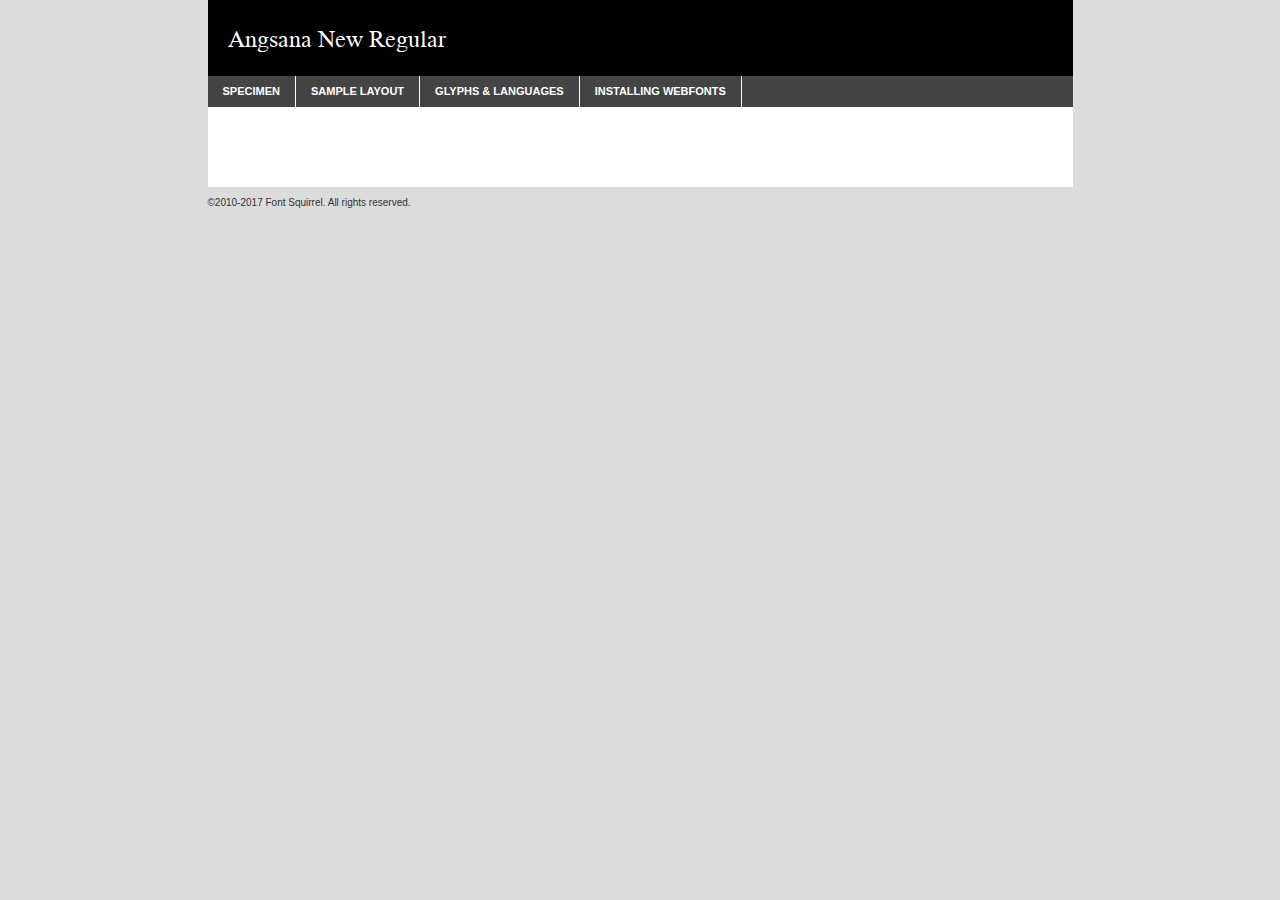
<file: OVI_FUNDAMENTOS_DE_SEGURIDADA_INFORMATICA/fonts/angsa-demo.html>
<!DOCTYPE html PUBLIC "-//W3C//DTD XHTML 1.0 Transitional//EN"
	"http://www.w3.org/TR/xhtml1/DTD/xhtml1-transitional.dtd">

<html xmlns="http://www.w3.org/1999/xhtml" xml:lang="en" lang="en">
<head>
	<meta http-equiv="Content-Type" content="text/html; charset=utf-8" />
	<script src="http://ajax.googleapis.com/ajax/libs/jquery/1.7.2/jquery.min.js" type="text/javascript" charset="utf-8"></script>
	<script type="text/javascript">
	(function($){$.fn.easyTabs=function(option){var param=jQuery.extend({fadeSpeed:"fast",defaultContent:1,activeClass:'active'},option);$(this).each(function(){var thisId="#"+this.id;if(param.defaultContent==''){param.defaultContent=1;}
	if(typeof param.defaultContent=="number")
	{var defaultTab=$(thisId+" .tabs li:eq("+(param.defaultContent-1)+") a").attr('href').substr(1);}else{var defaultTab=param.defaultContent;}
	$(thisId+" .tabs li a").each(function(){var tabToHide=$(this).attr('href').substr(1);$("#"+tabToHide).addClass('easytabs-tab-content');});hideAll();changeContent(defaultTab);function hideAll(){$(thisId+" .easytabs-tab-content").hide();}
	function changeContent(tabId){hideAll();$(thisId+" .tabs li").removeClass(param.activeClass);$(thisId+" .tabs li a[href=#"+tabId+"]").closest('li').addClass(param.activeClass);if(param.fadeSpeed!="none")
	{$(thisId+" #"+tabId).fadeIn(param.fadeSpeed);}else{$(thisId+" #"+tabId).show();}}
	$(thisId+" .tabs li").click(function(){var tabId=$(this).find('a').attr('href').substr(1);changeContent(tabId);return false;});});}})(jQuery);
	</script>
	<link rel="stylesheet" href="specimen_files/specimen_stylesheet.css" type="text/css" charset="utf-8" />
	<link rel="stylesheet" href="stylesheet.css" type="text/css" charset="utf-8" />

	<style type="text/css">
					body{
				font-family: 'angsana_newregular';
							}
		</style>

	<title>Angsana New Regular Specimen</title>
	
	
	<script type="text/javascript" charset="utf-8">
		$(document).ready(function() {
			$('#container').easyTabs({defaultContent:1});
		});
	</script>
</head>

<body>
<div id="container">
	<div id="header">
		Angsana New Regular	</div>
	<ul class="tabs">
		<li><a href="#specimen">Specimen</a></li>
		<li><a href="#layout">Sample Layout</a></li>
				<li><a href="#glyphs">Glyphs &amp; Languages</a></li>
		<li><a href="#installing">Installing Webfonts</a></li>
		
	</ul>
	
	<div id="main_content">

		
			<div id="specimen">
		
				<div class="section">
					<div class="grid12 firstcol">
						<div class="huge">AaBb</div>
					</div>
				</div>
		
				<div class="section">
					<div class="glyph_range">A&#x200B;B&#x200b;C&#x200b;D&#x200b;E&#x200b;F&#x200b;G&#x200b;H&#x200b;I&#x200b;J&#x200b;K&#x200b;L&#x200b;M&#x200b;N&#x200b;O&#x200b;P&#x200b;Q&#x200b;R&#x200b;S&#x200b;T&#x200b;U&#x200b;V&#x200b;W&#x200b;X&#x200b;Y&#x200b;Z&#x200b;a&#x200b;b&#x200b;c&#x200b;d&#x200b;e&#x200b;f&#x200b;g&#x200b;h&#x200b;i&#x200b;j&#x200b;k&#x200b;l&#x200b;m&#x200b;n&#x200b;o&#x200b;p&#x200b;q&#x200b;r&#x200b;s&#x200b;t&#x200b;u&#x200b;v&#x200b;w&#x200b;x&#x200b;y&#x200b;z&#x200b;1&#x200b;2&#x200b;3&#x200b;4&#x200b;5&#x200b;6&#x200b;7&#x200b;8&#x200b;9&#x200b;0&#x200b;&amp;&#x200b;.&#x200b;,&#x200b;?&#x200b;!&#x200b;&#64;&#x200b;(&#x200b;)&#x200b;#&#x200b;$&#x200b;%&#x200b;*&#x200b;+&#x200b;-&#x200b;=&#x200b;:&#x200b;;</div>
				</div>
				<div class="section">
					<div class="grid12 firstcol">
						<table class="sample_table">
							<tr><td>10</td><td class="size10">abcdefghijklmnopqrstuvwxyzABCDEFGHIJKLMNOPQRSTUVWXYZ0123456789abcdefghijklmnopqrstuvwxyzABCDEFGHIJKLMNOPQRSTUVWXYZ0123456789abcdefghijklmnopqrstuvwxyzABCDEFGHIJKLMNOPQRSTUVWXYZ</td></tr>
							<tr><td>11</td><td class="size11">abcdefghijklmnopqrstuvwxyzABCDEFGHIJKLMNOPQRSTUVWXYZ0123456789abcdefghijklmnopqrstuvwxyzABCDEFGHIJKLMNOPQRSTUVWXYZ0123456789abcdefghijklmnopqrstuvwxyzABCDEFGHIJKLMNOPQRSTUVWXYZ</td></tr>
							<tr><td>12</td><td class="size12">abcdefghijklmnopqrstuvwxyzABCDEFGHIJKLMNOPQRSTUVWXYZ0123456789abcdefghijklmnopqrstuvwxyzABCDEFGHIJKLMNOPQRSTUVWXYZ0123456789abcdefghijklmnopqrstuvwxyzABCDEFGHIJKLMNOPQRSTUVWXYZ</td></tr>
							<tr><td>13</td><td class="size13">abcdefghijklmnopqrstuvwxyzABCDEFGHIJKLMNOPQRSTUVWXYZ0123456789abcdefghijklmnopqrstuvwxyzABCDEFGHIJKLMNOPQRSTUVWXYZ0123456789abcdefghijklmnopqrstuvwxyzABCDEFGHIJKLMNOPQRSTUVWXYZ</td></tr>
							<tr><td>14</td><td class="size14">abcdefghijklmnopqrstuvwxyzABCDEFGHIJKLMNOPQRSTUVWXYZ0123456789abcdefghijklmnopqrstuvwxyzABCDEFGHIJKLMNOPQRSTUVWXYZ0123456789abcdefghijklmnopqrstuvwxyzABCDEFGHIJKLMNOPQRSTUVWXYZ</td></tr>
							<tr><td>16</td><td class="size16">abcdefghijklmnopqrstuvwxyzABCDEFGHIJKLMNOPQRSTUVWXYZ0123456789abcdefghijklmnopqrstuvwxyzABCDEFGHIJKLMNOPQRSTUVWXYZ</td></tr>
							<tr><td>18</td><td class="size18">abcdefghijklmnopqrstuvwxyzABCDEFGHIJKLMNOPQRSTUVWXYZ0123456789abcdefghijklmnopqrstuvwxyzABCDEFGHIJKLMNOPQRSTUVWXYZ</td></tr>
							<tr><td>20</td><td class="size20">abcdefghijklmnopqrstuvwxyzABCDEFGHIJKLMNOPQRSTUVWXYZ0123456789abcdefghijklmnopqrstuvwxyzABCDEFGHIJKLMNOPQRSTUVWXYZ</td></tr>
							<tr><td>24</td><td class="size24">abcdefghijklmnopqrstuvwxyzABCDEFGHIJKLMNOPQRSTUVWXYZ0123456789abcdefghijklmnopqrstuvwxyzABCDEFGHIJKLMNOPQRSTUVWXYZ</td></tr>
							<tr><td>30</td><td class="size30">abcdefghijklmnopqrstuvwxyzABCDEFGHIJKLMNOPQRSTUVWXYZ0123456789abcdefghijklmnopqrstuvwxyzABCDEFGHIJKLMNOPQRSTUVWXYZ</td></tr>
							<tr><td>36</td><td class="size36">abcdefghijklmnopqrstuvwxyzABCDEFGHIJKLMNOPQRSTUVWXYZ0123456789abcdefghijklmnopqrstuvwxyzABCDEFGHIJKLMNOPQRSTUVWXYZ</td></tr>
							<tr><td>48</td><td class="size48">abcdefghijklmnopqrstuvwxyzABCDEFGHIJKLMNOPQRSTUVWXYZ0123456789abcdefghijklmnopqrstuvwxyzABCDEFGHIJKLMNOPQRSTUVWXYZ</td></tr>
							<tr><td>60</td><td class="size60">abcdefghijklmnopqrstuvwxyzABCDEFGHIJKLMNOPQRSTUVWXYZ0123456789abcdefghijklmnopqrstuvwxyzABCDEFGHIJKLMNOPQRSTUVWXYZ</td></tr>
							<tr><td>72</td><td class="size72">abcdefghijklmnopqrstuvwxyzABCDEFGHIJKLMNOPQRSTUVWXYZ0123456789abcdefghijklmnopqrstuvwxyzABCDEFGHIJKLMNOPQRSTUVWXYZ</td></tr>
							<tr><td>90</td><td class="size90">abcdefghijklmnopqrstuvwxyzABCDEFGHIJKLMNOPQRSTUVWXYZ0123456789abcdefghijklmnopqrstuvwxyzABCDEFGHIJKLMNOPQRSTUVWXYZ</td></tr>
						</table>
				
					</div>
			
				</div>
		
		
		
								<div class="section" id="bodycomparison">


										<div id="xheight">
				<div class="fontbody">&#x25FC;&#x25FC;&#x25FC;&#x25FC;&#x25FC;&#x25FC;&#x25FC;&#x25FC;&#x25FC;&#x25FC;&#x25FC;&#x25FC;&#x25FC;&#x25FC;&#x25FC;&#x25FC;&#x25FC;&#x25FC;&#x25FC;&#x25FC;&#x25FC;&#x25FC;&#x25FC;&#x25FC;&#x25FC;&#x25FC;&#x25FC;&#x25FC;&#x25FC;&#x25FC;&#x25FC;&#x25FC;&#x25FC;&#x25FC;&#x25FC;&#x25FC;&#x25FC;&#x25FC;&#x25FC;&#x25FC;&#x25FC;&#x25FC;&#x25FC;&#x25FC;&#x25FC;&#x25FC;&#x25FC;&#x25FC;&#x25FC;&#x25FC;&#x25FC;&#x25FC;&#x25FC;&#x25FC;&#x25FC;&#x25FC;&#x25FC;&#x25FC;&#x25FC;&#x25FC;&#x25FC;&#x25FC;&#x25FC;&#x25FC;&#x25FC;&#x25FC;&#x25FC;&#x25FC;&#x25FC;&#x25FC;&#x25FC;&#x25FC;&#x25FC;&#x25FC;&#x25FC;&#x25FC;&#x25FC;&#x25FC;&#x25FC;&#x25FC;&#x25FC;&#x25FC;&#x25FC;&#x25FC;&#x25FC;&#x25FC;&#x25FC;&#x25FC;&#x25FC;&#x25FC;&#x25FC;&#x25FC;&#x25FC;&#x25FC;&#x25FC;&#x25FC;&#x25FC;&#x25FC;&#x25FC;body</div><div class="arialbody">body</div><div class="verdanabody">body</div><div class="georgiabody">body</div></div>
										<div class="fontbody" style="z-index:1">
											body<span>Angsana New Regular</span>
										</div>
										<div class="arialbody" style="z-index:1">
											body<span>Arial</span>
										</div>
										<div class="verdanabody" style="z-index:1">
											body<span>Verdana</span>
										</div>
										<div class="georgiabody" style="z-index:1">
											body<span>Georgia</span>
										</div>



								</div>
		
		
				<div class="section psample psample_row1" id="">
					
					<div class="grid2 firstcol">
						<p class="size10"><span>10.</span>Aenean lacinia bibendum nulla sed consectetur. Fusce dapibus, tellus ac cursus commodo, tortor mauris condimentum nibh, ut fermentum massa justo sit amet risus. Nullam id dolor id nibh ultricies vehicula ut id elit. Cum sociis natoque penatibus et magnis dis parturient montes, nascetur ridiculus mus. Nulla vitae elit libero, a pharetra augue.</p>
			
					</div>
					<div class="grid3">
						<p class="size11"><span>11.</span>Aenean lacinia bibendum nulla sed consectetur. Fusce dapibus, tellus ac cursus commodo, tortor mauris condimentum nibh, ut fermentum massa justo sit amet risus. Nullam id dolor id nibh ultricies vehicula ut id elit. Cum sociis natoque penatibus et magnis dis parturient montes, nascetur ridiculus mus. Nulla vitae elit libero, a pharetra augue.</p>
			
					</div>
					<div class="grid3">
						<p class="size12"><span>12.</span>Aenean lacinia bibendum nulla sed consectetur. Fusce dapibus, tellus ac cursus commodo, tortor mauris condimentum nibh, ut fermentum massa justo sit amet risus. Nullam id dolor id nibh ultricies vehicula ut id elit. Cum sociis natoque penatibus et magnis dis parturient montes, nascetur ridiculus mus. Nulla vitae elit libero, a pharetra augue.</p>
			
					</div>
					<div class="grid4">
						<p class="size13"><span>13.</span>Aenean lacinia bibendum nulla sed consectetur. Fusce dapibus, tellus ac cursus commodo, tortor mauris condimentum nibh, ut fermentum massa justo sit amet risus. Nullam id dolor id nibh ultricies vehicula ut id elit. Cum sociis natoque penatibus et magnis dis parturient montes, nascetur ridiculus mus. Nulla vitae elit libero, a pharetra augue.</p>
			
					</div>
					<div class="white_blend"></div>
					
				</div>
				<div class="section psample psample_row2" id="">
					<div class="grid3 firstcol">
						<p class="size14"><span>14.</span>Aenean lacinia bibendum nulla sed consectetur. Fusce dapibus, tellus ac cursus commodo, tortor mauris condimentum nibh, ut fermentum massa justo sit amet risus. Nullam id dolor id nibh ultricies vehicula ut id elit. Cum sociis natoque penatibus et magnis dis parturient montes, nascetur ridiculus mus. Nulla vitae elit libero, a pharetra augue.</p>
			
					</div>
					<div class="grid4">
						<p class="size16"><span>16.</span>Aenean lacinia bibendum nulla sed consectetur. Fusce dapibus, tellus ac cursus commodo, tortor mauris condimentum nibh, ut fermentum massa justo sit amet risus. Nullam id dolor id nibh ultricies vehicula ut id elit. Cum sociis natoque penatibus et magnis dis parturient montes, nascetur ridiculus mus. Nulla vitae elit libero, a pharetra augue.</p>
			
					</div>
					<div class="grid5">
						<p class="size18"><span>18.</span>Aenean lacinia bibendum nulla sed consectetur. Fusce dapibus, tellus ac cursus commodo, tortor mauris condimentum nibh, ut fermentum massa justo sit amet risus. Nullam id dolor id nibh ultricies vehicula ut id elit. Cum sociis natoque penatibus et magnis dis parturient montes, nascetur ridiculus mus. Nulla vitae elit libero, a pharetra augue.</p>
			
					</div>

					<div class="white_blend"></div>

				</div>
				
				<div class="section psample psample_row3" id="">
					<div class="grid5 firstcol">
						<p class="size20"><span>20.</span>Aenean lacinia bibendum nulla sed consectetur. Fusce dapibus, tellus ac cursus commodo, tortor mauris condimentum nibh, ut fermentum massa justo sit amet risus. Nullam id dolor id nibh ultricies vehicula ut id elit. Cum sociis natoque penatibus et magnis dis parturient montes, nascetur ridiculus mus. Nulla vitae elit libero, a pharetra augue.</p>
					</div>
					<div class="grid7">
						<p class="size24"><span>24.</span>Aenean lacinia bibendum nulla sed consectetur. Fusce dapibus, tellus ac cursus commodo, tortor mauris condimentum nibh, ut fermentum massa justo sit amet risus. Nullam id dolor id nibh ultricies vehicula ut id elit. Cum sociis natoque penatibus et magnis dis parturient montes, nascetur ridiculus mus. Nulla vitae elit libero, a pharetra augue.</p>
					</div>
					
					<div class="white_blend"></div>
					
				</div>
				
				<div class="section psample psample_row4" id="">
					<div class="grid12 firstcol">
						<p class="size30"><span>30.</span>Aenean lacinia bibendum nulla sed consectetur. Fusce dapibus, tellus ac cursus commodo, tortor mauris condimentum nibh, ut fermentum massa justo sit amet risus. Nullam id dolor id nibh ultricies vehicula ut id elit. Cum sociis natoque penatibus et magnis dis parturient montes, nascetur ridiculus mus. Nulla vitae elit libero, a pharetra augue.</p>
					</div>
					<div class="white_blend"></div>
					
				</div>
				
				
				
				<div class="section psample psample_row1 fullreverse">
					<div class="grid2 firstcol">
						<p class="size10"><span>10.</span>Aenean lacinia bibendum nulla sed consectetur. Fusce dapibus, tellus ac cursus commodo, tortor mauris condimentum nibh, ut fermentum massa justo sit amet risus. Nullam id dolor id nibh ultricies vehicula ut id elit. Cum sociis natoque penatibus et magnis dis parturient montes, nascetur ridiculus mus. Nulla vitae elit libero, a pharetra augue.</p>
			
					</div>
					<div class="grid3">
						<p class="size11"><span>11.</span>Aenean lacinia bibendum nulla sed consectetur. Fusce dapibus, tellus ac cursus commodo, tortor mauris condimentum nibh, ut fermentum massa justo sit amet risus. Nullam id dolor id nibh ultricies vehicula ut id elit. Cum sociis natoque penatibus et magnis dis parturient montes, nascetur ridiculus mus. Nulla vitae elit libero, a pharetra augue.</p>
			
					</div>
					<div class="grid3">
						<p class="size12"><span>12.</span>Aenean lacinia bibendum nulla sed consectetur. Fusce dapibus, tellus ac cursus commodo, tortor mauris condimentum nibh, ut fermentum massa justo sit amet risus. Nullam id dolor id nibh ultricies vehicula ut id elit. Cum sociis natoque penatibus et magnis dis parturient montes, nascetur ridiculus mus. Nulla vitae elit libero, a pharetra augue.</p>
			
					</div>
					<div class="grid4">
						<p class="size13"><span>13.</span>Aenean lacinia bibendum nulla sed consectetur. Fusce dapibus, tellus ac cursus commodo, tortor mauris condimentum nibh, ut fermentum massa justo sit amet risus. Nullam id dolor id nibh ultricies vehicula ut id elit. Cum sociis natoque penatibus et magnis dis parturient montes, nascetur ridiculus mus. Nulla vitae elit libero, a pharetra augue.</p>
			
					</div>
					<div class="black_blend"></div>
					
				</div>
				
				<div class="section psample psample_row2 fullreverse">
					<div class="grid3 firstcol">
						<p class="size14"><span>14.</span>Aenean lacinia bibendum nulla sed consectetur. Fusce dapibus, tellus ac cursus commodo, tortor mauris condimentum nibh, ut fermentum massa justo sit amet risus. Nullam id dolor id nibh ultricies vehicula ut id elit. Cum sociis natoque penatibus et magnis dis parturient montes, nascetur ridiculus mus. Nulla vitae elit libero, a pharetra augue.</p>
			
					</div>
					<div class="grid4">
						<p class="size16"><span>16.</span>Aenean lacinia bibendum nulla sed consectetur. Fusce dapibus, tellus ac cursus commodo, tortor mauris condimentum nibh, ut fermentum massa justo sit amet risus. Nullam id dolor id nibh ultricies vehicula ut id elit. Cum sociis natoque penatibus et magnis dis parturient montes, nascetur ridiculus mus. Nulla vitae elit libero, a pharetra augue.</p>
			
					</div>
					<div class="grid5">
						<p class="size18"><span>18.</span>Aenean lacinia bibendum nulla sed consectetur. Fusce dapibus, tellus ac cursus commodo, tortor mauris condimentum nibh, ut fermentum massa justo sit amet risus. Nullam id dolor id nibh ultricies vehicula ut id elit. Cum sociis natoque penatibus et magnis dis parturient montes, nascetur ridiculus mus. Nulla vitae elit libero, a pharetra augue.</p>
			
					</div>
					<div class="black_blend"></div>

				</div>
				
				<div class="section psample fullreverse psample_row3" id="">
					<div class="grid5 firstcol">
						<p class="size20"><span>20.</span>Aenean lacinia bibendum nulla sed consectetur. Fusce dapibus, tellus ac cursus commodo, tortor mauris condimentum nibh, ut fermentum massa justo sit amet risus. Nullam id dolor id nibh ultricies vehicula ut id elit. Cum sociis natoque penatibus et magnis dis parturient montes, nascetur ridiculus mus. Nulla vitae elit libero, a pharetra augue.</p>
					</div>
					<div class="grid7">
						<p class="size24"><span>24.</span>Aenean lacinia bibendum nulla sed consectetur. Fusce dapibus, tellus ac cursus commodo, tortor mauris condimentum nibh, ut fermentum massa justo sit amet risus. Nullam id dolor id nibh ultricies vehicula ut id elit. Cum sociis natoque penatibus et magnis dis parturient montes, nascetur ridiculus mus. Nulla vitae elit libero, a pharetra augue.</p>
					</div>
					
					<div class="black_blend"></div>
					
				</div>
				
				<div class="section psample fullreverse psample_row4" id="" style="border-bottom: 20px #000 solid;">
					<div class="grid12 firstcol">
						<p class="size30"><span>30.</span>Aenean lacinia bibendum nulla sed consectetur. Fusce dapibus, tellus ac cursus commodo, tortor mauris condimentum nibh, ut fermentum massa justo sit amet risus. Nullam id dolor id nibh ultricies vehicula ut id elit. Cum sociis natoque penatibus et magnis dis parturient montes, nascetur ridiculus mus. Nulla vitae elit libero, a pharetra augue.</p>
					</div>
					<div class="black_blend"></div>
					
				</div>
				
				
				
				
			</div>
			
			<div id="layout">
				
				<div class="section">
					
					<div class="grid12 firstcol">
						<h1>Lorem Ipsum Dolor</h1>
						<h2>Etiam porta sem malesuada magna mollis euismod</h2>
						
						<p class="byline">By <a href="#link">Aenean Lacinia</a></p>
					</div>
				</div>
				<div class="section">
					<div class="grid8 firstcol">
						<p class="large">Donec sed odio dui. Morbi leo risus, porta ac consectetur ac, vestibulum at eros. Fusce dapibus, tellus ac cursus commodo, tortor mauris condimentum nibh, ut fermentum massa justo sit amet risus. </p>

						
						<h3>Pellentesque ornare sem</h3>

						<p>Maecenas sed diam eget risus varius blandit sit amet non magna. Maecenas faucibus mollis interdum. Donec ullamcorper nulla non metus auctor fringilla. Nullam id dolor id nibh ultricies vehicula ut id elit. Nullam id dolor id nibh ultricies vehicula ut id elit. </p>

						<p>Aenean eu leo quam. Pellentesque ornare sem lacinia quam venenatis vestibulum. Lorem ipsum dolor sit amet, consectetur adipiscing elit. Cum sociis natoque penatibus et magnis dis parturient montes, nascetur ridiculus mus. </p>

						<p>Nulla vitae elit libero, a pharetra augue. Praesent commodo cursus magna, vel scelerisque nisl consectetur et. Aenean lacinia bibendum nulla sed consectetur. </p>

						<p>Nullam quis risus eget urna mollis ornare vel eu leo. Nullam quis risus eget urna mollis ornare vel eu leo. Maecenas sed diam eget risus varius blandit sit amet non magna. Donec ullamcorper nulla non metus auctor fringilla. </p>

						<h3>Cras mattis consectetur</h3>

						<p>Aenean eu leo quam. Pellentesque ornare sem lacinia quam venenatis vestibulum. Aenean lacinia bibendum nulla sed consectetur. Integer posuere erat a ante venenatis dapibus posuere velit aliquet. Cras mattis consectetur purus sit amet fermentum. </p>

						<p>Nullam id dolor id nibh ultricies vehicula ut id elit. Nullam quis risus eget urna mollis ornare vel eu leo. Cras mattis consectetur purus sit amet fermentum.</p>
					</div>
					
					<div class="grid4 sidebar">
						
						<div class="box reverse">
							<p class="last">Nullam quis risus eget urna mollis ornare vel eu leo. Donec ullamcorper nulla non metus auctor fringilla. Cras mattis consectetur purus sit amet fermentum. Sed posuere consectetur est at lobortis. Lorem ipsum dolor sit amet, consectetur adipiscing elit. </p>
						</div>
						
						<p class="caption">Maecenas sed diam eget risus varius.</p>

						<p>Vestibulum id ligula porta felis euismod semper. Integer posuere erat a ante venenatis dapibus posuere velit aliquet. Vestibulum id ligula porta felis euismod semper. Sed posuere consectetur est at lobortis. Maecenas sed diam eget risus varius blandit sit amet non magna. Fusce dapibus, tellus ac cursus commodo, tortor mauris condimentum nibh, ut fermentum massa justo sit amet risus. </p>

					

						<p>Duis mollis, est non commodo luctus, nisi erat porttitor ligula, eget lacinia odio sem nec elit. Aenean lacinia bibendum nulla sed consectetur. Vivamus sagittis lacus vel augue laoreet rutrum faucibus dolor auctor. Aenean lacinia bibendum nulla sed consectetur. Nullam quis risus eget urna mollis ornare vel eu leo. </p>

						<p>Praesent commodo cursus magna, vel scelerisque nisl consectetur et. Donec ullamcorper nulla non metus auctor fringilla. Maecenas faucibus mollis interdum. Fusce dapibus, tellus ac cursus commodo, tortor mauris condimentum nibh, ut fermentum massa justo sit amet risus. </p>

					</div>
				</div>
				
			</div>


			



		<div id="glyphs">
			<div class="section">
				<div class="grid12 firstcol">
			
				<h1>Language Support</h1>
				<p>The subset of Angsana New Regular in this kit supports the following languages:<br />
			
					Albanian, Basque, Breton, Chamorro, Danish, Dutch, English, Faroese, Finnish, French, Frisian, Galician, German, Icelandic, Italian, Malagasy, Norwegian, Portuguese, Spanish, Swedish, Alsatian, Aragonese, Arapaho, Arrernte, Asturian, Aymara, Bislama, Cebuano, Corsican, Fijian, French_creole, Genoese, Gilbertese, Greenlandic, Haitian_creole, Hiligaynon, Hmong, Hopi, Ibanag, Iloko_ilokano, Indonesian, Interglossa_glosa, Interlingua, Irish_gaelic, Jerriais, Lojban, Lombard, Luxembourgeois, Manx, Mohawk, Norfolk_pitcairnese, Occitan, Oromo, Pangasinan, Papiamento, Piedmontese, Potawatomi, Rhaeto-romance, Romansh, Rotokas, Sami_lule, Samoan, Sardinian, Scots_gaelic, Seychelles_creole, Shona, Sicilian, Somali, Southern_ndebele, Swahili, Swati_swazi, Tagalog_filipino_pilipino, Tetum, Tok_pisin, Uyghur_latinized, Volapuk, Walloon, Warlpiri, Xhosa, Yapese, Zulu, Latinbasic, Ubasic, Demo				</p>
				<h1>Glyph Chart</h1>
				<p>The subset of Angsana New Regular in this kit includes all the glyphs listed below. Unicode entities are included above each glyph to help you insert individual characters into your layout.</p>
				<div id="glyph_chart">
			
																				 <div><p>&amp;#32;</p>&#32;</div>
																				 <div><p>&amp;#33;</p>&#33;</div>
																				 <div><p>&amp;#34;</p>&#34;</div>
																				 <div><p>&amp;#35;</p>&#35;</div>
																				 <div><p>&amp;#36;</p>&#36;</div>
																				 <div><p>&amp;#37;</p>&#37;</div>
																				 <div><p>&amp;#38;</p>&#38;</div>
																				 <div><p>&amp;#39;</p>&#39;</div>
																				 <div><p>&amp;#40;</p>&#40;</div>
																				 <div><p>&amp;#41;</p>&#41;</div>
																				 <div><p>&amp;#42;</p>&#42;</div>
																				 <div><p>&amp;#43;</p>&#43;</div>
																				 <div><p>&amp;#44;</p>&#44;</div>
																				 <div><p>&amp;#45;</p>&#45;</div>
																				 <div><p>&amp;#46;</p>&#46;</div>
																				 <div><p>&amp;#47;</p>&#47;</div>
																				 <div><p>&amp;#48;</p>&#48;</div>
																				 <div><p>&amp;#49;</p>&#49;</div>
																				 <div><p>&amp;#50;</p>&#50;</div>
																				 <div><p>&amp;#51;</p>&#51;</div>
																				 <div><p>&amp;#52;</p>&#52;</div>
																				 <div><p>&amp;#53;</p>&#53;</div>
																				 <div><p>&amp;#54;</p>&#54;</div>
																				 <div><p>&amp;#55;</p>&#55;</div>
																				 <div><p>&amp;#56;</p>&#56;</div>
																				 <div><p>&amp;#57;</p>&#57;</div>
																				 <div><p>&amp;#58;</p>&#58;</div>
																				 <div><p>&amp;#59;</p>&#59;</div>
																				 <div><p>&amp;#60;</p>&#60;</div>
																				 <div><p>&amp;#61;</p>&#61;</div>
																				 <div><p>&amp;#62;</p>&#62;</div>
																				 <div><p>&amp;#63;</p>&#63;</div>
																				 <div><p>&amp;#64;</p>&#64;</div>
																				 <div><p>&amp;#65;</p>&#65;</div>
																				 <div><p>&amp;#66;</p>&#66;</div>
																				 <div><p>&amp;#67;</p>&#67;</div>
																				 <div><p>&amp;#68;</p>&#68;</div>
																				 <div><p>&amp;#69;</p>&#69;</div>
																				 <div><p>&amp;#70;</p>&#70;</div>
																				 <div><p>&amp;#71;</p>&#71;</div>
																				 <div><p>&amp;#72;</p>&#72;</div>
																				 <div><p>&amp;#73;</p>&#73;</div>
																				 <div><p>&amp;#74;</p>&#74;</div>
																				 <div><p>&amp;#75;</p>&#75;</div>
																				 <div><p>&amp;#76;</p>&#76;</div>
																				 <div><p>&amp;#77;</p>&#77;</div>
																				 <div><p>&amp;#78;</p>&#78;</div>
																				 <div><p>&amp;#79;</p>&#79;</div>
																				 <div><p>&amp;#80;</p>&#80;</div>
																				 <div><p>&amp;#81;</p>&#81;</div>
																				 <div><p>&amp;#82;</p>&#82;</div>
																				 <div><p>&amp;#83;</p>&#83;</div>
																				 <div><p>&amp;#84;</p>&#84;</div>
																				 <div><p>&amp;#85;</p>&#85;</div>
																				 <div><p>&amp;#86;</p>&#86;</div>
																				 <div><p>&amp;#87;</p>&#87;</div>
																				 <div><p>&amp;#88;</p>&#88;</div>
																				 <div><p>&amp;#89;</p>&#89;</div>
																				 <div><p>&amp;#90;</p>&#90;</div>
																				 <div><p>&amp;#91;</p>&#91;</div>
																				 <div><p>&amp;#92;</p>&#92;</div>
																				 <div><p>&amp;#93;</p>&#93;</div>
																				 <div><p>&amp;#94;</p>&#94;</div>
																				 <div><p>&amp;#95;</p>&#95;</div>
																				 <div><p>&amp;#96;</p>&#96;</div>
																				 <div><p>&amp;#97;</p>&#97;</div>
																				 <div><p>&amp;#98;</p>&#98;</div>
																				 <div><p>&amp;#99;</p>&#99;</div>
																				 <div><p>&amp;#100;</p>&#100;</div>
																				 <div><p>&amp;#101;</p>&#101;</div>
																				 <div><p>&amp;#102;</p>&#102;</div>
																				 <div><p>&amp;#103;</p>&#103;</div>
																				 <div><p>&amp;#104;</p>&#104;</div>
																				 <div><p>&amp;#105;</p>&#105;</div>
																				 <div><p>&amp;#106;</p>&#106;</div>
																				 <div><p>&amp;#107;</p>&#107;</div>
																				 <div><p>&amp;#108;</p>&#108;</div>
																				 <div><p>&amp;#109;</p>&#109;</div>
																				 <div><p>&amp;#110;</p>&#110;</div>
																				 <div><p>&amp;#111;</p>&#111;</div>
																				 <div><p>&amp;#112;</p>&#112;</div>
																				 <div><p>&amp;#113;</p>&#113;</div>
																				 <div><p>&amp;#114;</p>&#114;</div>
																				 <div><p>&amp;#115;</p>&#115;</div>
																				 <div><p>&amp;#116;</p>&#116;</div>
																				 <div><p>&amp;#117;</p>&#117;</div>
																				 <div><p>&amp;#118;</p>&#118;</div>
																				 <div><p>&amp;#119;</p>&#119;</div>
																				 <div><p>&amp;#120;</p>&#120;</div>
																				 <div><p>&amp;#121;</p>&#121;</div>
																				 <div><p>&amp;#122;</p>&#122;</div>
																				 <div><p>&amp;#123;</p>&#123;</div>
																				 <div><p>&amp;#124;</p>&#124;</div>
																				 <div><p>&amp;#125;</p>&#125;</div>
																				 <div><p>&amp;#126;</p>&#126;</div>
																				 <div><p>&amp;#127;</p>&#127;</div>
																				 <div><p>&amp;#160;</p>&#160;</div>
																				 <div><p>&amp;#161;</p>&#161;</div>
																				 <div><p>&amp;#162;</p>&#162;</div>
																				 <div><p>&amp;#163;</p>&#163;</div>
																				 <div><p>&amp;#164;</p>&#164;</div>
																				 <div><p>&amp;#165;</p>&#165;</div>
																				 <div><p>&amp;#166;</p>&#166;</div>
																				 <div><p>&amp;#167;</p>&#167;</div>
																				 <div><p>&amp;#168;</p>&#168;</div>
																				 <div><p>&amp;#169;</p>&#169;</div>
																				 <div><p>&amp;#170;</p>&#170;</div>
																				 <div><p>&amp;#171;</p>&#171;</div>
																				 <div><p>&amp;#172;</p>&#172;</div>
																				 <div><p>&amp;#173;</p>&#173;</div>
																				 <div><p>&amp;#174;</p>&#174;</div>
																				 <div><p>&amp;#175;</p>&#175;</div>
																				 <div><p>&amp;#176;</p>&#176;</div>
																				 <div><p>&amp;#177;</p>&#177;</div>
																				 <div><p>&amp;#178;</p>&#178;</div>
																				 <div><p>&amp;#179;</p>&#179;</div>
																				 <div><p>&amp;#180;</p>&#180;</div>
																				 <div><p>&amp;#181;</p>&#181;</div>
																				 <div><p>&amp;#182;</p>&#182;</div>
																				 <div><p>&amp;#183;</p>&#183;</div>
																				 <div><p>&amp;#184;</p>&#184;</div>
																				 <div><p>&amp;#185;</p>&#185;</div>
																				 <div><p>&amp;#186;</p>&#186;</div>
																				 <div><p>&amp;#187;</p>&#187;</div>
																				 <div><p>&amp;#188;</p>&#188;</div>
																				 <div><p>&amp;#189;</p>&#189;</div>
																				 <div><p>&amp;#190;</p>&#190;</div>
																				 <div><p>&amp;#191;</p>&#191;</div>
																				 <div><p>&amp;#192;</p>&#192;</div>
																				 <div><p>&amp;#193;</p>&#193;</div>
																				 <div><p>&amp;#194;</p>&#194;</div>
																				 <div><p>&amp;#195;</p>&#195;</div>
																				 <div><p>&amp;#196;</p>&#196;</div>
																				 <div><p>&amp;#197;</p>&#197;</div>
																				 <div><p>&amp;#198;</p>&#198;</div>
																				 <div><p>&amp;#199;</p>&#199;</div>
																				 <div><p>&amp;#200;</p>&#200;</div>
																				 <div><p>&amp;#201;</p>&#201;</div>
																				 <div><p>&amp;#202;</p>&#202;</div>
																				 <div><p>&amp;#203;</p>&#203;</div>
																				 <div><p>&amp;#204;</p>&#204;</div>
																				 <div><p>&amp;#205;</p>&#205;</div>
																				 <div><p>&amp;#206;</p>&#206;</div>
																				 <div><p>&amp;#207;</p>&#207;</div>
																				 <div><p>&amp;#208;</p>&#208;</div>
																				 <div><p>&amp;#209;</p>&#209;</div>
																				 <div><p>&amp;#210;</p>&#210;</div>
																				 <div><p>&amp;#211;</p>&#211;</div>
																				 <div><p>&amp;#212;</p>&#212;</div>
																				 <div><p>&amp;#213;</p>&#213;</div>
																				 <div><p>&amp;#214;</p>&#214;</div>
																				 <div><p>&amp;#215;</p>&#215;</div>
																				 <div><p>&amp;#216;</p>&#216;</div>
																				 <div><p>&amp;#217;</p>&#217;</div>
																				 <div><p>&amp;#218;</p>&#218;</div>
																				 <div><p>&amp;#219;</p>&#219;</div>
																				 <div><p>&amp;#220;</p>&#220;</div>
																				 <div><p>&amp;#221;</p>&#221;</div>
																				 <div><p>&amp;#222;</p>&#222;</div>
																				 <div><p>&amp;#223;</p>&#223;</div>
																				 <div><p>&amp;#224;</p>&#224;</div>
																				 <div><p>&amp;#225;</p>&#225;</div>
																				 <div><p>&amp;#226;</p>&#226;</div>
																				 <div><p>&amp;#227;</p>&#227;</div>
																				 <div><p>&amp;#228;</p>&#228;</div>
																				 <div><p>&amp;#229;</p>&#229;</div>
																				 <div><p>&amp;#230;</p>&#230;</div>
																				 <div><p>&amp;#231;</p>&#231;</div>
																				 <div><p>&amp;#232;</p>&#232;</div>
																				 <div><p>&amp;#233;</p>&#233;</div>
																				 <div><p>&amp;#234;</p>&#234;</div>
																				 <div><p>&amp;#235;</p>&#235;</div>
																				 <div><p>&amp;#236;</p>&#236;</div>
																				 <div><p>&amp;#237;</p>&#237;</div>
																				 <div><p>&amp;#238;</p>&#238;</div>
																				 <div><p>&amp;#239;</p>&#239;</div>
																				 <div><p>&amp;#240;</p>&#240;</div>
																				 <div><p>&amp;#241;</p>&#241;</div>
																				 <div><p>&amp;#242;</p>&#242;</div>
																				 <div><p>&amp;#243;</p>&#243;</div>
																				 <div><p>&amp;#244;</p>&#244;</div>
																				 <div><p>&amp;#245;</p>&#245;</div>
																				 <div><p>&amp;#246;</p>&#246;</div>
																				 <div><p>&amp;#247;</p>&#247;</div>
																				 <div><p>&amp;#248;</p>&#248;</div>
																				 <div><p>&amp;#249;</p>&#249;</div>
																				 <div><p>&amp;#250;</p>&#250;</div>
																				 <div><p>&amp;#251;</p>&#251;</div>
																				 <div><p>&amp;#252;</p>&#252;</div>
																				 <div><p>&amp;#253;</p>&#253;</div>
																				 <div><p>&amp;#254;</p>&#254;</div>
																				 <div><p>&amp;#255;</p>&#255;</div>
																				 <div><p>&amp;#338;</p>&#338;</div>
																				 <div><p>&amp;#339;</p>&#339;</div>
																				 <div><p>&amp;#376;</p>&#376;</div>
																				 <div><p>&amp;#710;</p>&#710;</div>
																				 <div><p>&amp;#732;</p>&#732;</div>
																				 <div><p>&amp;#8192;</p>&#8192;</div>
																				 <div><p>&amp;#8193;</p>&#8193;</div>
																				 <div><p>&amp;#8194;</p>&#8194;</div>
																				 <div><p>&amp;#8195;</p>&#8195;</div>
																				 <div><p>&amp;#8196;</p>&#8196;</div>
																				 <div><p>&amp;#8197;</p>&#8197;</div>
																				 <div><p>&amp;#8198;</p>&#8198;</div>
																				 <div><p>&amp;#8199;</p>&#8199;</div>
																				 <div><p>&amp;#8200;</p>&#8200;</div>
																				 <div><p>&amp;#8201;</p>&#8201;</div>
																				 <div><p>&amp;#8202;</p>&#8202;</div>
																				 <div><p>&amp;#8208;</p>&#8208;</div>
																				 <div><p>&amp;#8209;</p>&#8209;</div>
																				 <div><p>&amp;#8210;</p>&#8210;</div>
																				 <div><p>&amp;#8211;</p>&#8211;</div>
																				 <div><p>&amp;#8212;</p>&#8212;</div>
																				 <div><p>&amp;#8216;</p>&#8216;</div>
																				 <div><p>&amp;#8217;</p>&#8217;</div>
																				 <div><p>&amp;#8218;</p>&#8218;</div>
																				 <div><p>&amp;#8220;</p>&#8220;</div>
																				 <div><p>&amp;#8221;</p>&#8221;</div>
																				 <div><p>&amp;#8222;</p>&#8222;</div>
																				 <div><p>&amp;#8226;</p>&#8226;</div>
																				 <div><p>&amp;#8230;</p>&#8230;</div>
																				 <div><p>&amp;#8239;</p>&#8239;</div>
																				 <div><p>&amp;#8249;</p>&#8249;</div>
																				 <div><p>&amp;#8250;</p>&#8250;</div>
																				 <div><p>&amp;#8287;</p>&#8287;</div>
																				 <div><p>&amp;#8364;</p>&#8364;</div>
																				 <div><p>&amp;#8482;</p>&#8482;</div>
																				 <div><p>&amp;#9724;</p>&#9724;</div>
																																																</div>	
				</div>
		
		
			</div>
		</div>
		
		
		<div id="specs">
			
		</div>
	
		<div id="installing">
			<div class="section">
				<div class="grid7 firstcol">
					<h1>Installing Webfonts</h1>
					
					<p>Webfonts are supported by all major browser platforms but not all in the same way. There are currently four different font formats that must be included in order to target all browsers. This includes TTF, WOFF, EOT and SVG.</p>
					
					<h2>1. Upload your webfonts</h2>
					<p>You must upload your webfont kit to your website. They should be in or near the same directory as your CSS files.</p>
					
					<h2>2. Include the webfont stylesheet</h2>
					<p>A special CSS @font-face declaration helps the various browsers select the appropriate font it needs without causing you a bunch of headaches. Learn more about this syntax by reading the <a href="https://www.fontspring.com/blog/further-hardening-of-the-bulletproof-syntax">Fontspring blog post</a> about it. The code for it is as follows:</p>


<code>
@font-face{ 
	font-family: 'MyWebFont';
	src: url('WebFont.eot');
	src: url('WebFont.eot?#iefix') format('embedded-opentype'),
	     url('WebFont.woff') format('woff'),
	     url('WebFont.ttf') format('truetype'),
	     url('WebFont.svg#webfont') format('svg');
}
</code>

	<p>We've already gone ahead and generated the code for you. All you have to do is link to the stylesheet in your HTML, like this:</p>
	<code>&lt;link rel=&quot;stylesheet&quot; href=&quot;stylesheet.css&quot; type=&quot;text/css&quot; charset=&quot;utf-8&quot; /&gt;</code>

					<h2>3. Modify your own stylesheet</h2>
					<p>To take advantage of your new fonts, you must tell your stylesheet to use them. Look at the original @font-face declaration above and find the property called "font-family." The name linked there will be what you use to reference the font. Prepend that webfont name to the font stack in the "font-family" property, inside the selector you want to change. For example:</p>
<code>p { font-family: 'WebFont', Arial, sans-serif; }</code>

<h2>4. Test</h2>
<p>Getting webfonts to work cross-browser <em>can</em> be tricky. Use the information in the sidebar to help you if you find that fonts aren't loading in a particular browser.</p>
				</div>
				
				<div class="grid5 sidebar">
					<div class="box">
						<h2>Troubleshooting<br />Font-Face Problems</h2>
						<p>Having trouble getting your webfonts to load in your new website? Here are some tips to sort out what might be the problem.</p>

						<h3>Fonts not showing in any browser</h3>

						<p>This sounds like you need to work on the plumbing. You either did not upload the fonts to the correct directory, or you did not link the fonts properly in the CSS. If you've confirmed that all this is correct and you still have a problem, take a look at your .htaccess file and see if requests are getting intercepted.</p>

						<h3>Fonts not loading in iPhone or iPad</h3>

						<p>The most common problem here is that you are serving the fonts from an IIS server. IIS refuses to serve files that have unknown MIME types. If that is the case, you must set the MIME type for SVG to "image/svg+xml" in the server settings. Follow these instructions from Microsoft if you need help.</p>

						<h3>Fonts not loading in Firefox</h3>

						<p>The primary reason for this failure? You are still using a version Firefox older than 3.5. So upgrade already! If that isn't it, then you are very likely serving fonts from a different domain. Firefox requires that all font assets be served from the same domain. Lastly it is possible that you need to add WOFF to your list of MIME types (if you are serving via IIS.)</p>

						<h3>Fonts not loading in IE</h3>

						<p>Are you looking at Internet Explorer on an actual Windows machine or are you cheating by using a service like Adobe BrowserLab? Many of these screenshot services do not render @font-face for IE. Best to test it on a real machine.</p>

						<h3>Fonts not loading in IE9</h3>

						<p>IE9, like Firefox, requires that fonts be served from the same domain as the website. Make sure that is the case.</p>
					</div>
				</div>
			</div>
			
		</div>
	
	</div>
	<div id="footer">
		<p>&copy;2010-2017 Font Squirrel. All rights reserved.</p>
	</div>
</div>
</body>
</html>
</file>
<file: OVI_FUNDAMENTOS_DE_SEGURIDADA_INFORMATICA/fonts/stylesheet.css>
/*! Generated by Font Squirrel (https://www.fontsquirrel.com) on March 30, 2019 */



@font-face {
    font-family: 'angsana_newregular';
    src: url('angsa-webfont.woff2') format('woff2'),
         url('angsa-webfont.woff') format('woff');
    font-weight: normal;
    font-style: normal;

}
</file>
<file: OVI_FUNDAMENTOS_DE_SEGURIDADA_INFORMATICA/fonts/specimen_files/specimen_stylesheet.css>
@import url('grid_12-825-55-15.css');

/*  
	CSS Reset by Eric Meyer - Released under Public Domain
    http://meyerweb.com/eric/tools/css/reset/
*/
html, body, div, span, applet, object, iframe,
h1, h2, h3, h4, h5, h6, p, blockquote, pre,
a, abbr, acronym, address, big, cite, code,
del, dfn, em, font, img, ins, kbd, q, s, samp,
small, strike, strong, sub, sup, tt, var,
b, u, i, center, dl, dt, dd, ol, ul, li,
fieldset, form, label, legend, table, 
caption, tbody, tfoot, thead, tr, th, td 
                  {margin: 0;padding: 0;border: 0;outline: 0;
                  font-size: 100%;vertical-align: baseline;
                  background: transparent;}
body              {line-height: 1;}
ol, ul            {list-style: none;}
blockquote, q     {quotes: none;}
blockquote:before, blockquote:after,
q:before, q:after {content: '';	content: none;}
:focus            {outline: 0;}
ins               {text-decoration: none;}
del               {text-decoration: line-through;}
table             {border-collapse: collapse;border-spacing: 0;}




body {
	color: #000;
	background-color: #dcdcdc;
}

a {
	text-decoration: none;
	color: #1883ba;
}

h1{
	font-size: 32px;
	font-weight: normal;
	font-style: normal;
	margin-bottom: 18px;
}

h2{
	font-size: 18px;
}

#container {
	width: 865px;
	margin: 0px auto;
}


#header {
	padding: 20px;
	font-size: 36px;
	background-color: #000;
	color: #fff;
}

#header span {
	color: #666;
}
#main_content {
	background-color: #fff;
	padding: 60px 20px 20px;
}


#footer p {
	margin: 0;
	padding-top: 10px;
	padding-bottom: 50px;
	color: #333;
	font: 10px Arial, sans-serif;
}

.tabs {
	width: 100%;
	height: 31px;
	background-color: #444;
}
.tabs li {
	float:  left;
	margin: 0;
	overflow: hidden;
	background-color: #444;
}
.tabs li a {
	display: block;
	color: #fff;
	text-decoration: none;
	font: bold 11px/11px 'Arial';
	text-transform: uppercase;
	padding: 10px 15px;
	border-right: 1px solid #fff;
}

.tabs li a:hover {
		background-color: #00b3ff;

}

.tabs li.active a {
	color:  #000;
	background-color: #fff;
}



div.huge {
	
	font-size: 300px;
	line-height: 1em;
	padding: 0;
	letter-spacing: -.02em;
	overflow: hidden;
}
div.glyph_range {
	font-size: 72px;
	line-height: 1.1em;
}

.size10{ font-size: 10px; }
.size11{ font-size: 11px; }
.size12{ font-size: 12px; }
.size13{ font-size: 13px; }
.size14{ font-size: 14px; }
.size16{ font-size: 16px; }
.size18{ font-size: 18px; }
.size20{ font-size: 20px; }
.size24{ font-size: 24px; }
.size30{ font-size: 30px; }
.size36{ font-size: 36px; }
.size48{ font-size: 48px; }
.size60{ font-size: 60px; }
.size72{ font-size: 72px; }
.size90{ font-size: 90px; }


.psample_row1 {	height: 120px;}
.psample_row1 {	height: 120px;}
.psample_row2 {	height: 160px;}
.psample_row3 {	height: 160px;}
.psample_row4 {	height: 160px;}

.psample {
	overflow: hidden;
	position: relative;
}
.psample p {
	line-height: 1.3em;
	display: block;
	overflow: hidden;
	margin: 0;
}

.psample span {
	margin-right: .5em;
}

.white_blend {
	width: 100%;
	height: 61px;
	background-image: url([data-uri]);
	position: absolute;
	bottom: 0;
}
.black_blend {
	width: 100%;
	height: 61px;
	background-image: url([data-uri]);
	position: absolute;
	bottom: 0;
}
.fullreverse {
	background:  #000 !important;
	color:  #fff !important;
	margin-left: -20px;
	padding-left: 20px;
	margin-right: -20px;
	padding-right: 20px;
	padding: 20px;
	margin-bottom:0;
}


.sample_table td {
	padding-top: 3px;
	padding-bottom:5px;
	padding-left: 5px;
	vertical-align: middle;
	line-height: 1.2em;
}

.sample_table td:first-child {
	background-color: #eee;
	text-align: right;
	padding-right: 5px;
	padding-left: 0;
	padding: 5px;
	font: 11px/12px "Courier New", Courier, mono;
}

code {
	white-space: pre;
	background-color: #eee;
	display: block;
	padding: 10px;
	margin-bottom: 18px;
	overflow: auto;
}


.bottom,.last 	{margin-bottom:0 !important; padding-bottom:0 !important;}

.box  { 
  padding: 18px; 
  margin-bottom: 18px; 
  background: #eee; 
}

.reverse,.reversed { background:  #000 !important;color:  #fff !important; border: none !important;}

#bodycomparison {
	position: relative;
	overflow: hidden;
	font-size: 72px;
	height: 90px;
	white-space: nowrap;
}

#bodycomparison div{
	font-size: 72px;
	line-height: 90px;
	display: inline;
	margin: 0 15px 0 0;
	padding: 0;
}

#bodycomparison div span{
	font: 10px Arial;
	position: absolute;
	left: 0;
}
#xheight {
	float: none;
	position: absolute;
	color: #d9f3ff;
	font-size: 72px;
	line-height: 90px;
}

.fontbody {
 position: relative;
}
.arialbody{
	font-family: Arial;
	position: relative;
}
.verdanabody{
	font-family: Verdana;
	position: relative;
}
.georgiabody{
	font-family: Georgia;
	position: relative;
}

/* @group Layout page
 */

#layout h1 {
	font-size: 36px;
	line-height: 42px;
	font-weight: normal;
	font-style: normal;
}

#layout h2 {
	font-size: 24px;
	line-height: 23px;
	font-weight: normal;
	font-style: normal;
}

#layout h3 {
	font-size: 22px;
	line-height: 1.4em;
	margin-top: 1em;
	font-weight: normal;
	font-style: normal;
}


#layout p.byline {
	font-size: 12px;
	margin-top: 18px;
	line-height: 12px;
	margin-bottom: 0;
}
#layout p {
	font-size: 14px;
	line-height: 21px;
	margin-bottom: .5em;
}

#layout p.large{
	font-size: 18px;
	line-height: 26px;
}

#layout .sidebar p{
	font-size: 12px;
	line-height: 1.4em;
}

#layout p.caption {
	font-size: 10px;
	margin-top: -16px;
	margin-bottom: 18px;
}

/* @end */

/* @group Glyphs */

#glyph_chart div{
	background-color: #d9f3ff;
	color: black;
	float: left;
	font-size: 36px;
	height: 1.2em;
	line-height: 1.2em;
	margin-bottom: 1px;
	margin-right: 1px;
	text-align: center;
	width: 1.2em;
	position: relative;
	padding: .6em .2em .2em;
}

#glyph_chart div p {
	position: absolute;
	left: 0;
	top: 0;
	display: block;
	text-align: center;
	font: bold 9px Arial, sans-serif;
	background-color: #3a768f;
	width: 100%;
	color: #fff;
	padding: 2px 0;
}


#glyphs h1 {
	font-family: Arial, sans-serif;
}
/* @end */

/* @group Installing */

#installing {
	font: 13px Arial, sans-serif;
}

#installing p,
#glyphs p{
	line-height: 1.2em;
	margin-bottom: 18px;
	font: 13px Arial, sans-serif;
}



#installing h3{
	font-size: 15px;
	margin-top: 18px;
}

/* @end */

#rendering h1 {
	font-family: Arial, sans-serif;
}
.render_table td {
	font: 11px "Courier New", Courier, mono;
	vertical-align: middle;
}
</file>
